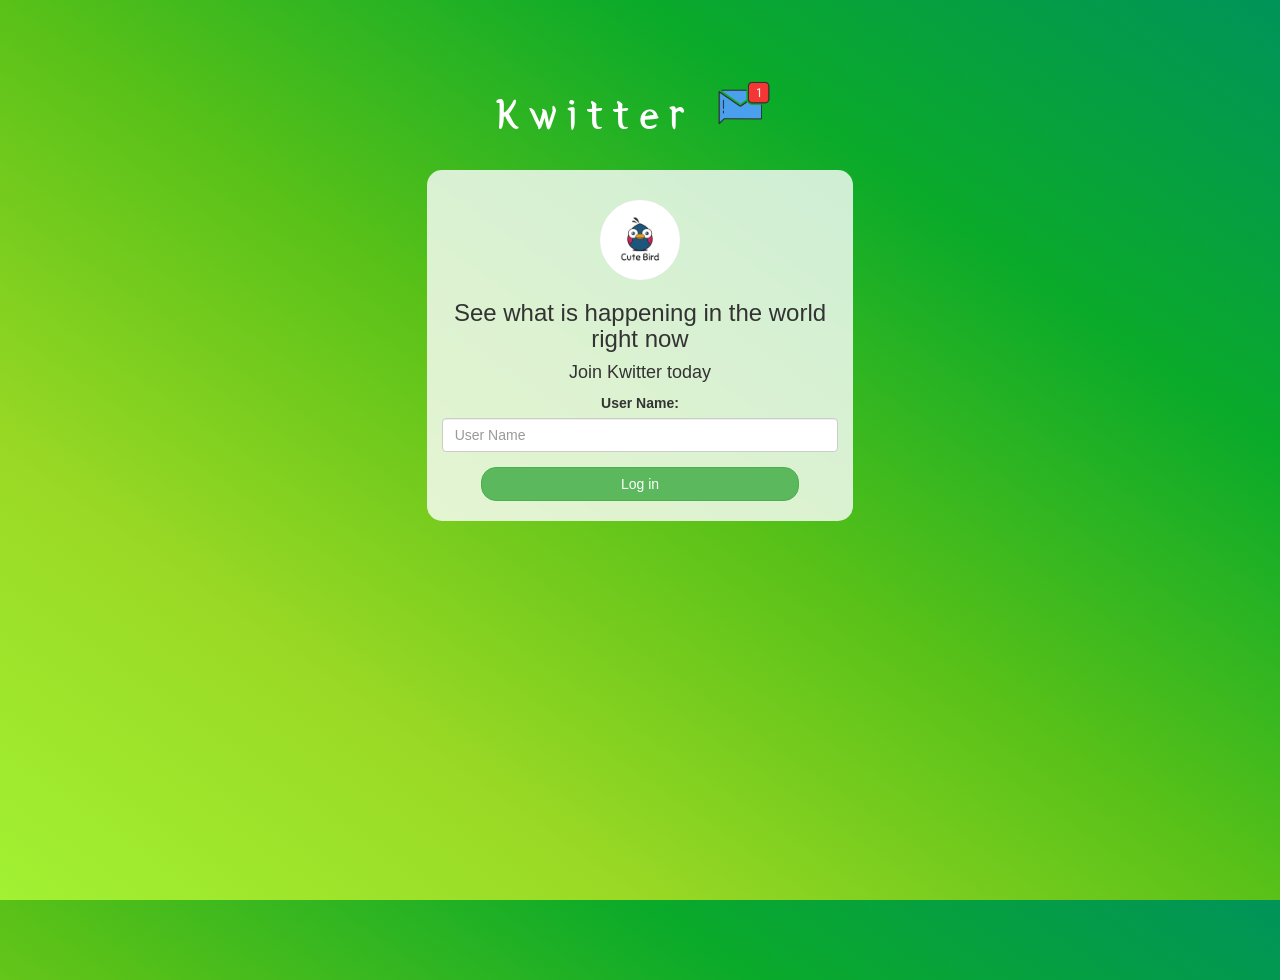
<file: index.html>
<!DOCTYPE html>
<html>
<head>
	<title>Kwitter</title>
<link href="https://fonts.googleapis.com/css?family=Yeon+Sung&display=swap" rel="stylesheet"><meta name="viewport" content="width=device-width, initial-scale=1">

<link rel="stylesheet" href="https://maxcdn.bootstrapcdn.com/bootstrap/3.4.0/css/bootstrap.min.css">
<script src="https://ajax.googleapis.com/ajax/libs/jquery/3.4.1/jquery.min.js"></script>
<script src="https://maxcdn.bootstrapcdn.com/bootstrap/3.4.0/js/bootstrap.min.js"></script>

<link rel="stylesheet" type="text/css" href="style.css">
<script src="chat.js"></script>
</head>
<body>
<center>
	<h1 class="header">	
		Kwitter	<sup>
	<img src="m2.png">
	</sup>
</h1>
	<div class="col-lg-4 col-md-6 col-sm-6 col-xs-11 login_div">
	<img src="logo.png" class="logo">
		<h3 >See what is happening in the world right now</h3>
		<h4 >Join Kwitter today</h4>
		<div class="form-group">
		  <label >User Name:</label>
<input type="text" id="user_name" class="form-control" placeholder="User Name">
		</div>
		<button onclick="addUser()" id="login_button" class="btn btn-success">Log in</button>
		<br><br>
	</div>
</center>
</body>
</html>
</file>
<file: style.css>
html, body
{
  height: 100%;
  margin: 0;
}

body
{
background-image: linear-gradient(to right top, #a2f133, #9ad925, #59c118, #0aaa2a, #009459);
}

.header
{
	color: white;font-family: 'Yeon Sung';font-size: 45px;letter-spacing: 10px;margin-top: 80px;
}
.header img
{
	width: 80px;margin-left: -15px;
}

.login_div
{
	background: rgba(255,255,255,0.8);float: none;border-radius: 15px;
}

.logo
{
	width: 80px;margin-top: 30px;border-radius: 40px;
}

#login_button
{
	width: 80%;border-radius: 15px;
}

.room_name
{
	cursor: pointer;
	font-size: 20px;
}


#logout
{
	font-size: 20px; float: right;
}


#output
{
	padding: 10px; width:80%;background: rgba(255,255,255,0.8);border-radius: 15px;
}

.input_div_room_page
{
	width: 80%;
}

.input_div label
{
	color: white;font-size: 20px;
}


.input_div_message_page
{
	position: fixed;bottom: 0px;width: 100%;background: rgba(255,255,255,0.8);
}
.input_div_message_page label
{
	color: black;
}
.input_div_message_page #msg
{
	width: 80%;
}
.input_div_message_page button
{
	margin-top: 15px;
	width: 50%; 
}
.color_white
{
	color: white
}

.user_tick
{
	width:20px;
}
.message_h4
{
	padding-left:5px;color:grey;
}
</file>
